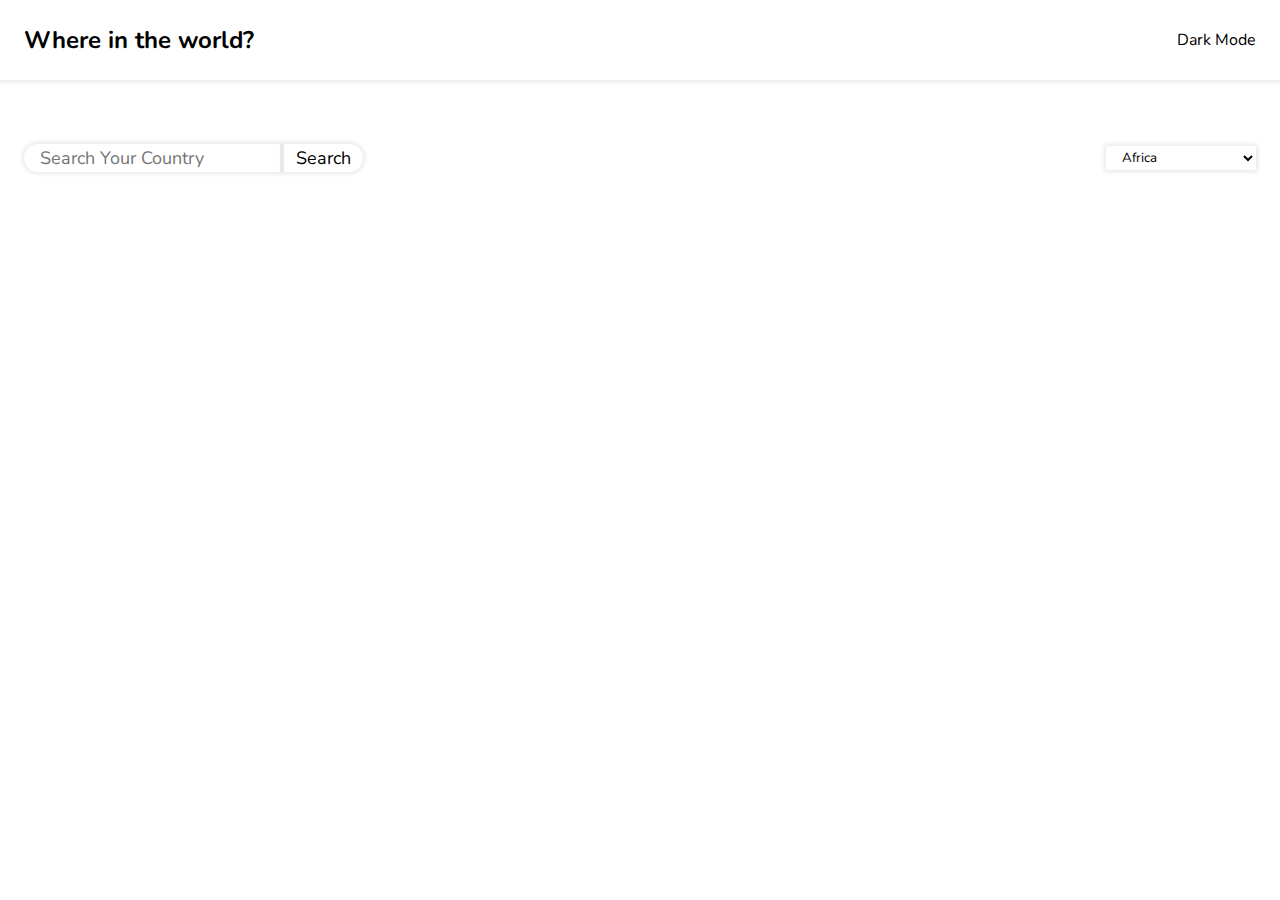
<file: index.html>
<!DOCTYPE html>
<html lang="en">
  <head>
    <meta charset="UTF-8" />
    <meta name="viewport" content="width=device-width, initial-scale=1.0" />
    <title>Countries API project</title>
    <link
      rel="stylesheet"
      href="https://cdnjs.cloudflare.com/ajax/libs/font-awesome/6.4.2/css/all.min.css"
      integrity="sha512-z3gLpd7yknf1YoNbCzqRKc4qyor8gaKU1qmn+CShxbuBusANI9QpRohGBreCFkKxLhei6S9CQXFEbbKuqLg0DA=="
      crossorigin="anonymous"
      referrerpolicy="no-referrer"
    />
    <link
      href="https://fonts.googleapis.com/css?family=Nunito:200,300,regular,500,600,700,800,900"
      rel="stylesheet"
    />
    <link rel="stylesheet" href="style.css" />
  </head>
  <body>
    <header>
      <div class="header-content">
        <h2><a href="/">Where in the world?</a></h2>
        <div class="theme-changer">
          <p class="dark-mode">
            <i class="fa-regular fa-moon"></i>&nbsp;&nbsp;Dark Mode
          </p>
          <p class="light-mode">
            <i class="fa-solid fa-sun"></i>&nbsp;&nbsp;Light Mode
          </p>
        </div>
      </div>
    </header>
    <main>
      <div class="search-filter-container">
        <div class="search-container">
          <input type="text" placeholder="Search Your Country" />
          <button>Search</button>
        </div>
        <select class="filter-by-region">
          <option value="Africa">Africa</option>
          <option value="America">America</option>
          <option value="Asia">Asia</option>
          <option value="Europe">Europe</option>
          <option value="Oceania">Oceania</option>
        </select>
      </div>
      <div class="country-container">
        <!-- <a href="#" class="country-card">
          <img src="https://flagcdn.com/sa.svg" alt="" />
          <div class="card-text">  
            <h2>Germany</h2>
            <p><b>population: </b>34813867</p>
            <p><b>Region: </b>Europe</p>
            <p><b>Capital: </b>Berlin</p>
          </div>
        </a> -->
      </div>
    </main>
    <script src="script.js"></script>
  </body>
</html>
</file>
<file: style.css>
*{
    margin: 0;
    padding: 0;
    box-sizing: border-box;
    font-family: Nunito;
}

body{
    --background-color:white;
    --text-color:black;
    --element-color:white;
    
    background-color: var(--background-color);
    color: var(--text-color);
}
body.dark{
    --background-color:hsl(207, 26%, 17%);
    --text-color:white;
    --element-color:hsl(207, 26%, 17%);
}
.theme-changer{
    cursor: pointer;
    /* display: none; */
    /* visibility: hidden; */
}
.light-mode{
    display: none;
}
header{
    box-shadow: 0px 0px 4px 2px rgba(0,0,0,0.09);
    padding: 24px;
    
}

.header-content{
    max-width: 1400px;
    margin-inline: auto;
    display: flex;
    justify-content: space-between;
    align-items: center;
    background-color: var(--background-color);
}
.header-content h2 a{
    text-decoration: none;
    color: inherit;
}
main{
    padding: 24px;
}
.country-container{
    max-width: 1400px;
    margin-inline: auto;
    display: flex;
    gap: 64px;
    flex-wrap: wrap;
    /* justify-content: space-between; */
    margin-top: 64px;
}
.country-card{
    width: 250px;
    box-shadow: 0px 0px 4px 2px rgba(0,0,0,0.09);
    border-radius: 6px;
    overflow: hidden;
    text-decoration: none;
    color: inherit;
    transition: all 0.2s ease-out;
    background-color: var(--background-color);
}
.country-card:hover{
    transform: scale(1.04);
    box-shadow: 0px 0px 16px 2px rgba(0,0,0,0.09);
}
.country-card img {
    width: 100%;
    
}
.card-text{
    padding: 24px;
}
.card-text h2{
    margin-bottom: 24px;
    
}
.card-text p{
    margin-bottom: 10px;
}
.search-filter-container{
    max-width: 1400px;
    margin-inline: auto;
    margin-top: 40px;
    display: flex;
    justify-content: space-between;
    align-items: center;
    background-color: var(--background-color);
    color: var(--text-color);
}
.search-container input{
    padding: 2px 16px;
    border-top-left-radius: 50px;
    border-bottom-left-radius: 50px;
    box-shadow: 0px 0px 4px 2px rgba(0,0,0,0.09);
    border: none;
    outline: none;
    font-size: 18px;
    background-color: inherit;
    color: inherit;
}
.search-container button{
    padding: 2px 12px;
    border-top-right-radius: 50px;
    border-bottom-right-radius: 50px;
    box-shadow: 0px 0px 4px 2px rgba(0,0,0,0.09);
    border: none;
    font-size: 18px;
    cursor: pointer;
    background-color: inherit;
    color: inherit;
}
.filter-by-region{
    width: 150px;
    padding: 2px 12px ;
    border: none;
    outline: none;
    box-shadow: 0px 0px 4px 2px rgba(0,0,0,0.09);
    border-radius: 2px;
    background-color: inherit;
    color: inherit;

}
@media (max-width: 1165px) {
    .header-content{
        max-width: 1000px;
        margin-inline: auto;

    }
    .country-container{
        max-width: 1000px;
        margin-inline: auto;
        
        gap: 48px;
        
        margin-top: 72px;
    }
    .search-filter-container{
        max-width: 1000px;
     
    }
}
@media (max-width: 482px){
    .header-content h2{     
        font-size: 16px;
        
    }
    .header-content p{     
        font-size: 12px;
        
    }
    .search-filter-container{
        flex-direction: column;
        align-items: flex-start;
        gap: 24px;
    }
}
</file>
